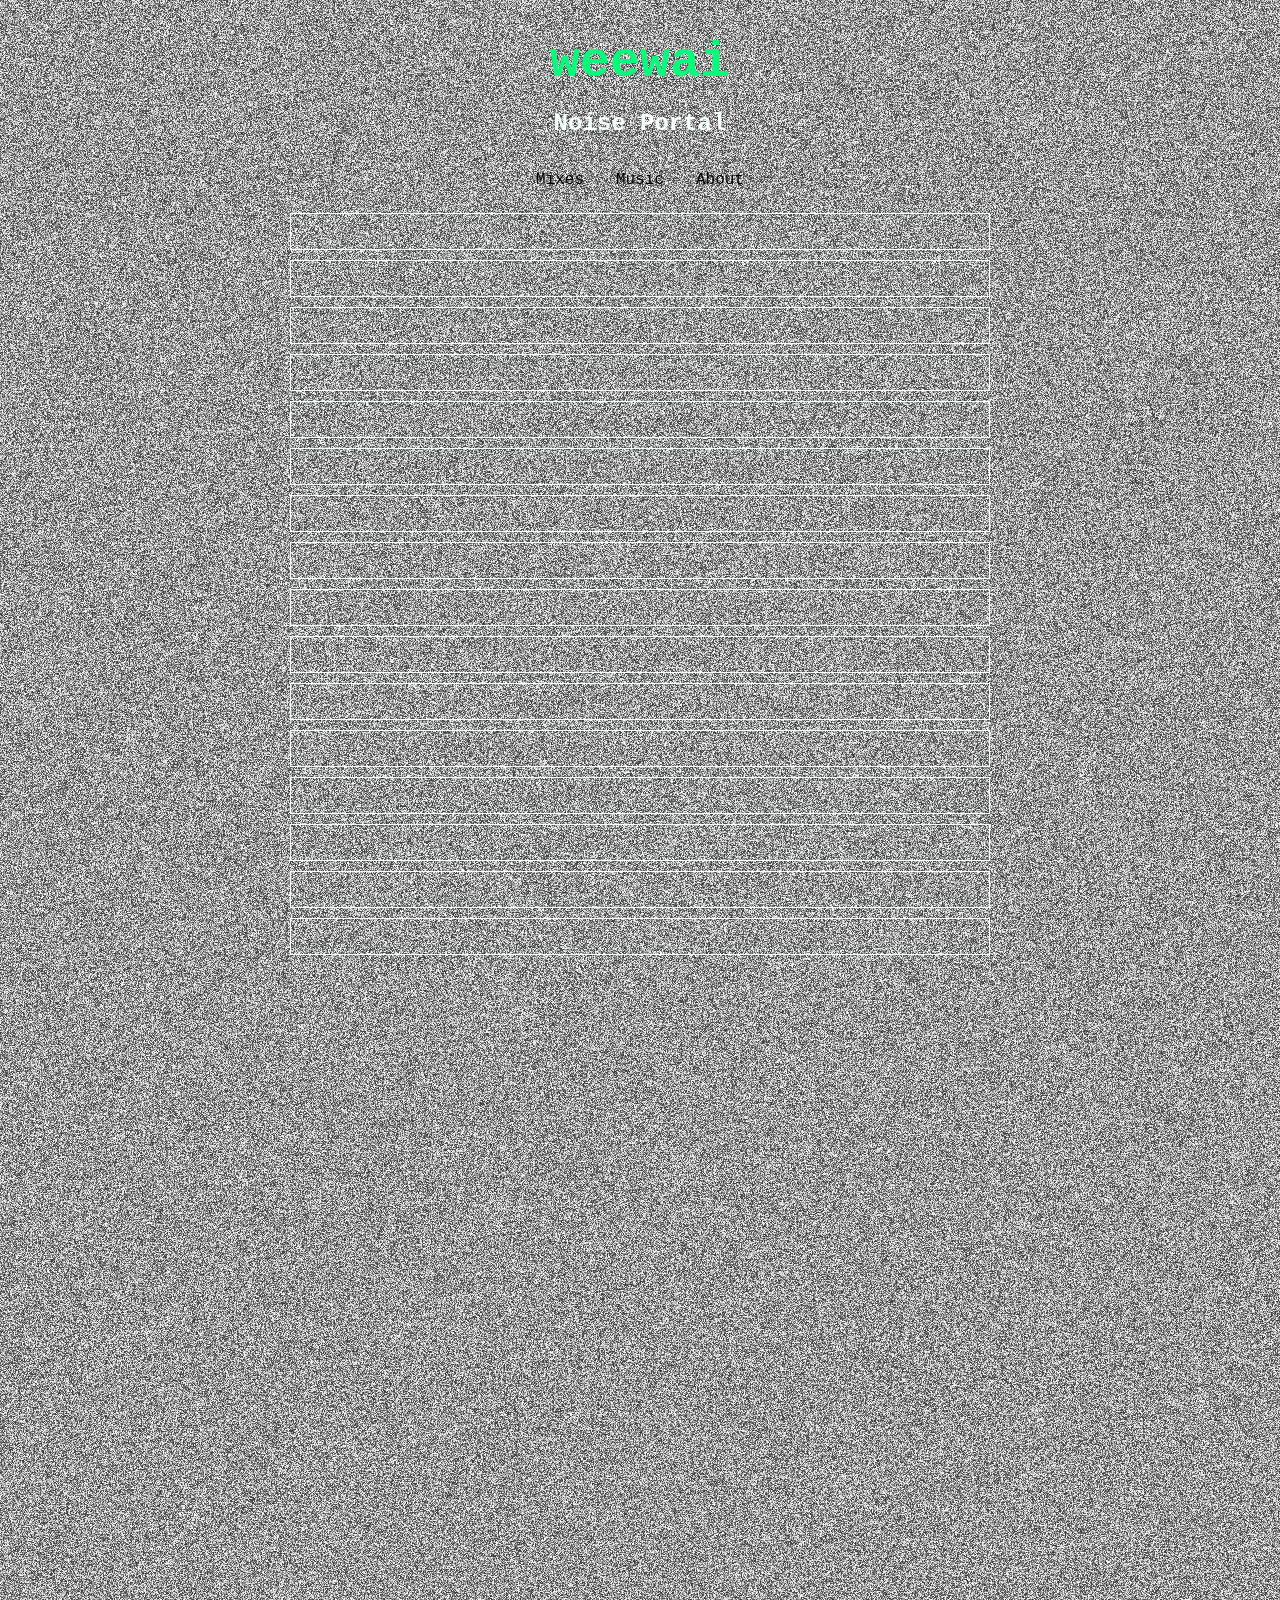
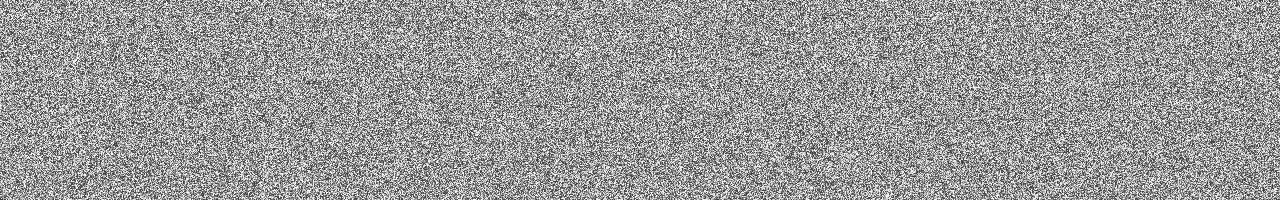
<file: index.html>
<!DOCTYPE html>
<html lang="en">

<head>
    <meta charset="utf-8">
    <title>weewaiworld</title>
    <link rel="icon" type="image/x-icon" href="/assets/favicon.ico">
    <link rel="stylesheet" href="styles.css">
</head>

<body>
    <canvas id="canvas"></canvas>
    <h1>weewai</h1>
    <h2 class="home">Noise Portal</h2>
    <nav>
        <ul>
            <li><a href="index.html">Mixes</a></li>
            <li><a href="music.html">Music</a></li>
            <li><a href="about.html">About</a></li>
        </ul>
    </nav>

    <!-- <p>radio check...beep beep beep</p> -->
    <!-- <div class="sounds">
        <iframe width="30%" height="20" scrolling="no" frameborder="no" allow="autoplay" src="https://w.soundcloud.com/player/?url=https%3A//api.soundcloud.com/tracks/1101630127&color=%2300ff7b&inverse=true&auto_play=false&show_user=true"></iframe><div style="font-size: 10px; color: #cccccc;line-break: anywhere;word-break: normal;overflow: hidden;white-space: nowrap;text-overflow: ellipsis; font-family: Interstate,Lucida Grande,Lucida Sans Unicode,Lucida Sans,Garuda,Verdana,Tahoma,sans-serif;font-weight: 100;"></div>
    </div>   -->
    <div id="mixList">
    </div>
    <!-- <p style="color: #cccccc;">boop boop boop</p> -->
    <script src="noise.js"></script>
    <script src="mixes.js"></script>
</body>

</html>
</file>
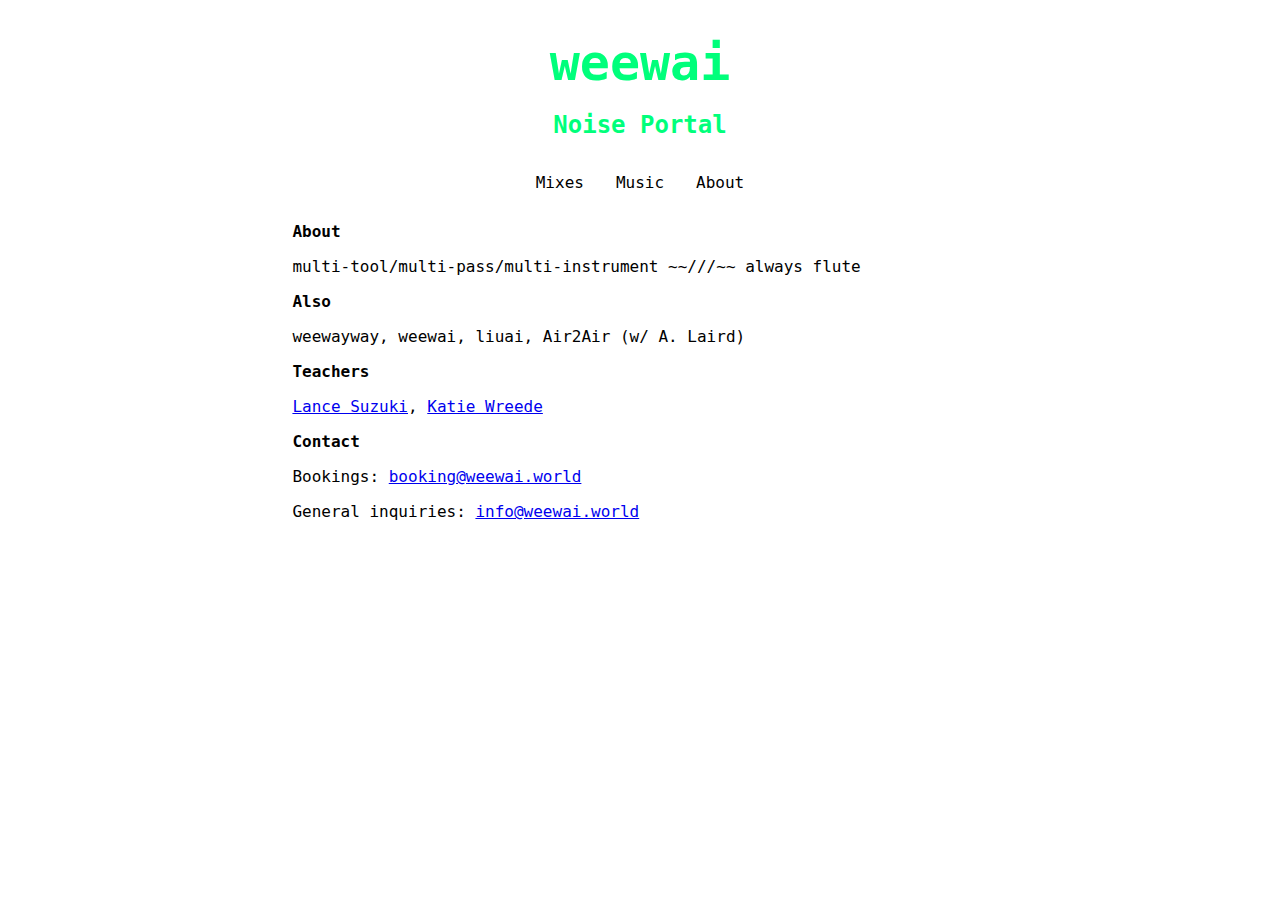
<file: about.html>
<!DOCTYPE html>
<html lang="en">

<head>
    <meta charset="utf-8">
    <title>weewaiworld</title>
    <link rel="icon" type="image/x-icon" href="/assets/favicon.ico">
    <link rel="stylesheet" href="styles.css">
</head>

<body>
    <h1>weewai</h1>
    <h2>Noise Portal</h2>
    <nav>
        <ul>
            <li><a href="index.html">Mixes</a></li>
            <li><a href="music.html">Music</a></li>
            <li><a href="about.html">About</a></li>
        </ul>
    </nav>
    <div class="center-div">
        <div class="left-align">
            <p><b>About</b></p>
            <p>multi-tool/multi-pass/multi-instrument ~~///~~ always flute</p>
            <p><b>Also</b></p>
            <p>weewayway, weewai, liuai, Air2Air (w/ A. Laird)</p>
            <p><b>Teachers</b></p>
            <p><a href="https://www.lancesuzuki.com/about">Lance Suzuki</a>, <a href="https://katrinawreede.com">Katie Wreede</a></p>
            <p><b>Contact</b></p>
            <p>Bookings: <a href="mailto:booking@weewai.world">booking@weewai.world</a></p> 
            <p>General inquiries: <a href="mailto:info@weewai.world">info@weewai.world</a></p>
        </p>
    </div>
</body>

</html>
</file>
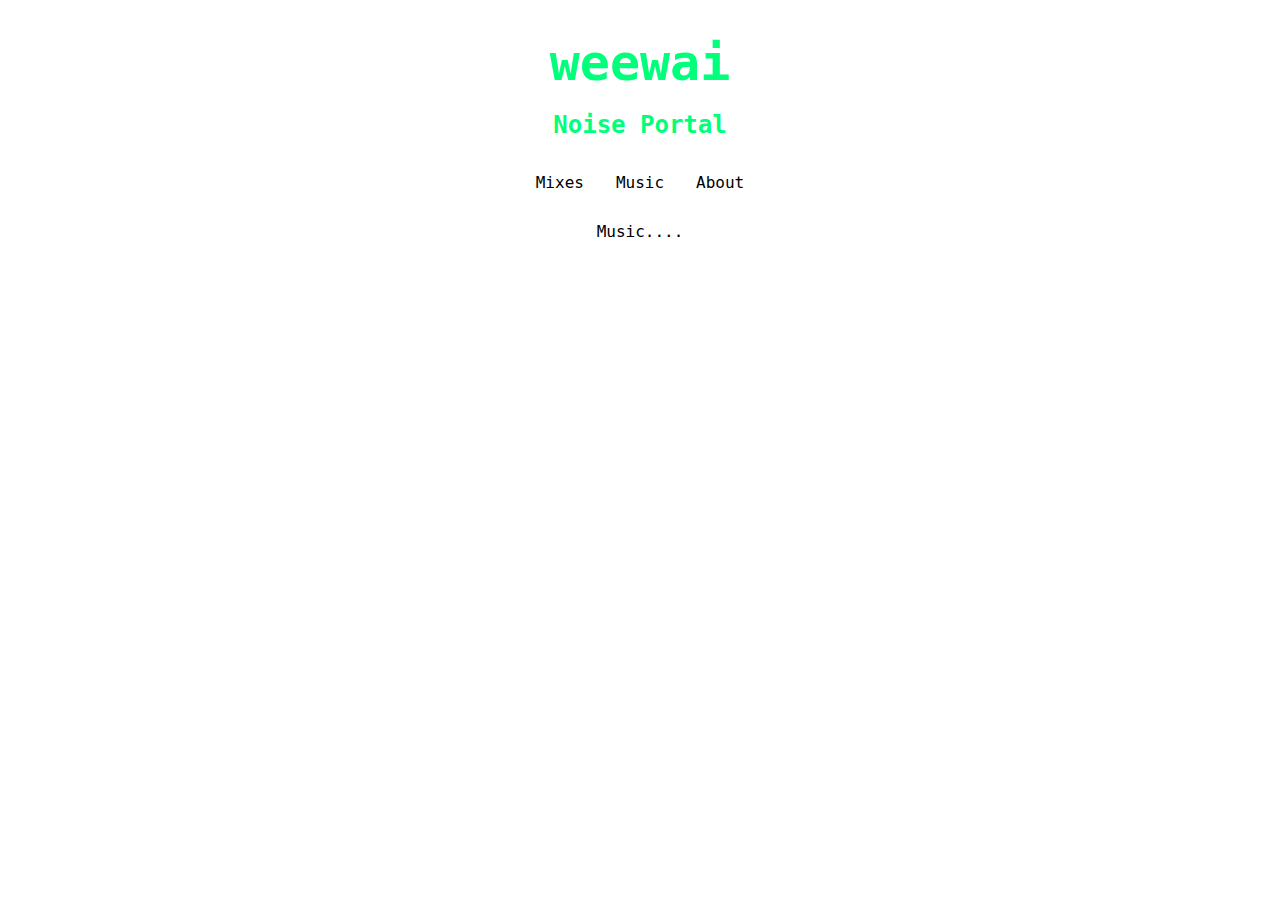
<file: music.html>
<!DOCTYPE html>
<html lang="en">

<head>
    <meta charset="utf-8">
    <title>weewaiworld</title>
    <link rel="icon" type="image/x-icon" href="/assets/favicon.ico">
    <link rel="stylesheet" href="styles.css">
</head>

<body>
    <h1>weewai</h1>
    <h2>Noise Portal</h2>
    <nav>
        <ul>
            <li><a href="index.html">Mixes</a></li>
            <li><a href="music.html">Music</a></li>
            <li><a href="about.html">About</a></li>
        </ul>
    </nav>
    <p>Music....</p>
</body>

</html>
</file>
<file: styles.css>
* {
   font-family: "Space Mono", "Lucida Console", monospace;
}

/* Header */
h1 {
    color: #00ff7b;
    font-size: 50px;
    margin-bottom: 0;
}
.home {
    color: #f6fffa;
}

h2 {
    color:  #00ff7b;
}

/* Nav bar */
nav {
    display: flex;
    justify-content: center;
}

ul {
  list-style-type: none;
  margin: 0;
  padding: 0;
  overflow: hidden;
}

ul li {
  float: left;
}

ul li a {
  display: block;
  color: black;
  text-align: center;
  padding: 14px 16px;
  text-decoration: none;
}

ul li a:hover {
  color: #00ff7b;
}

/* About */
.center-div {
    margin-left: auto;
    margin-right: auto;
    width: 55%;
}

.left-align {  
    text-align: left;
}


/* Noise */

#canvas {
    z-index: -100;
    position: absolute;
    top: 0;
    left: 0;
    opacity: 0.8;
    background-color: #fff;
}
iframe {
    width: 70%;
}
body {
    text-align: center;
    color: #f6fffa;
}
.sounds {
    border-style: solid;
    border-color:#f6fffa;
    border-width: 1px;
    width: 55%;
    margin: 10px auto;
    padding: 5px 1px;
}

/* Shake */
img {
  animation: shake 0.5s;
  animation-iteration-count: infinite;
}

@keyframes shake {
  0% { transform: translate(1px, 1px) rotate(0deg); }
  10% { transform: translate(-1px, -2px) rotate(-1deg); }
  20% { transform: translate(-3px, 0px) rotate(1deg); }
  30% { transform: translate(3px, 2px) rotate(0deg); }
  40% { transform: translate(1px, -1px) rotate(1deg); }
  50% { transform: translate(-1px, 2px) rotate(-1deg); }
  60% { transform: translate(-3px, 1px) rotate(0deg); }
  70% { transform: translate(3px, 1px) rotate(-1deg); }
  80% { transform: translate(-1px, -1px) rotate(1deg); }
  90% { transform: translate(1px, 2px) rotate(0deg); }
  100% { transform: translate(1px, -2px) rotate(-1deg); }
}

/* Music */
p {
    color: black;
}
</file>
